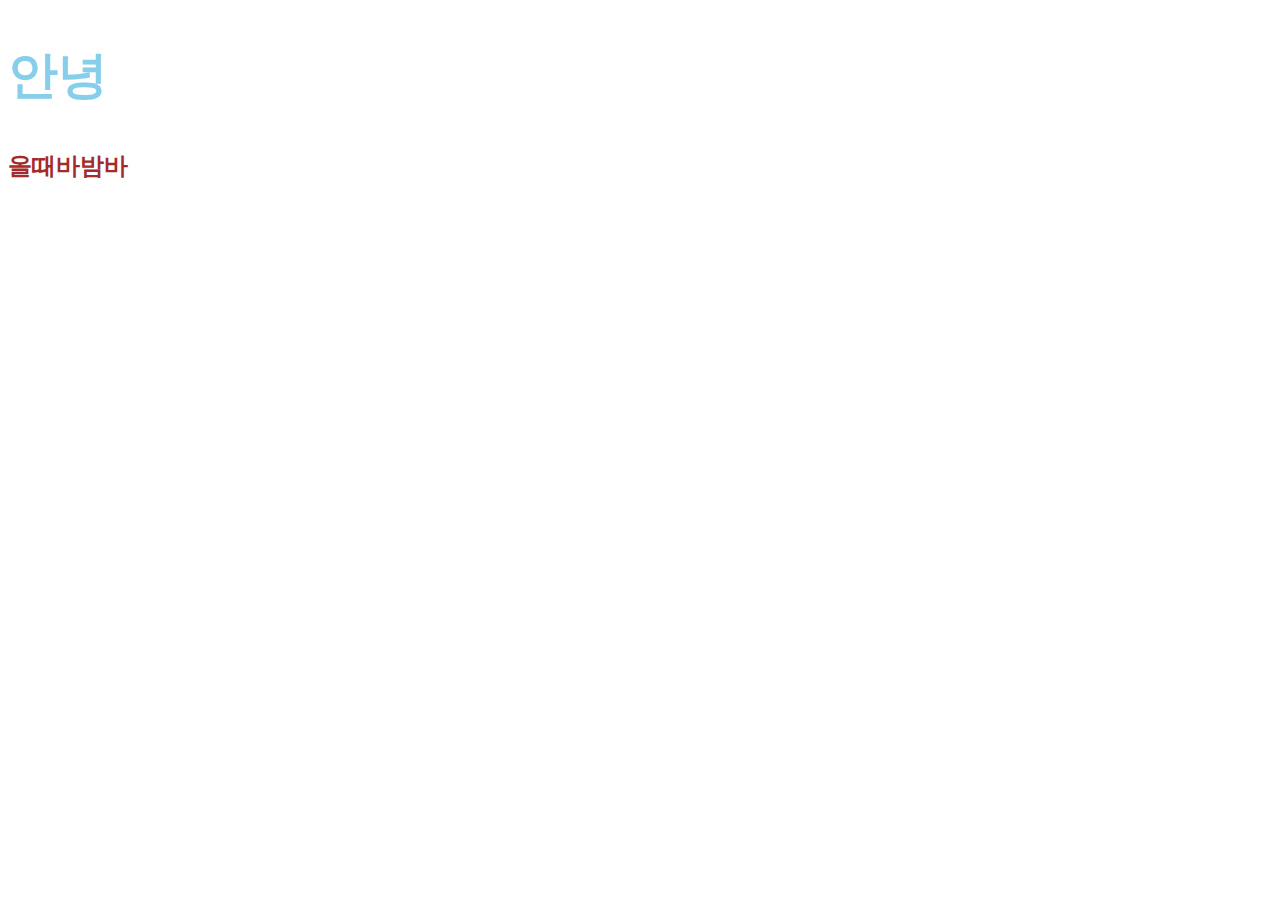
<file: index.html>
<!DOCTYPE html>
<html>
<head>
    <meta charset="UTF-8">
    <title>JS Basic</title>
</head>
<body>
    <h2 id="hello">안녕하세요</h2>
    <h2 id="hi">올때메로나</h2>
    
    <!--html 주석-->
    <script>
        // 자바스크립트에서 주석은 슬래시 2개
        // document.getElementById : 이 부분을 셀렉터라고 함
        // html : 웹 문서 -> document / id의 요소를 가져와라 id가 hello인 / 이런 것은 이해보다는 암기해서 사용
        document.getElementById('hello').innerHTML = '안녕';
        // innerHTML, style 부분과 뒤의 변하게 하고 싶은 부분은 원하는 기능에 따라 구글 검색으로 채우기
        document.getElementById('hello').style.color = 'skyblue';
    
        document.getElementById('hi').innerHTML = '올때바밤바';
        document.getElementById('hi').style.color = 'brown';
    
    
        // 1강 숙제 : 안녕 글자 사이즈를 50px로 바꾸기
        document.getElementById('hello').style.fontSize = '50px'
    </script>
</body>
</html>
</file>
